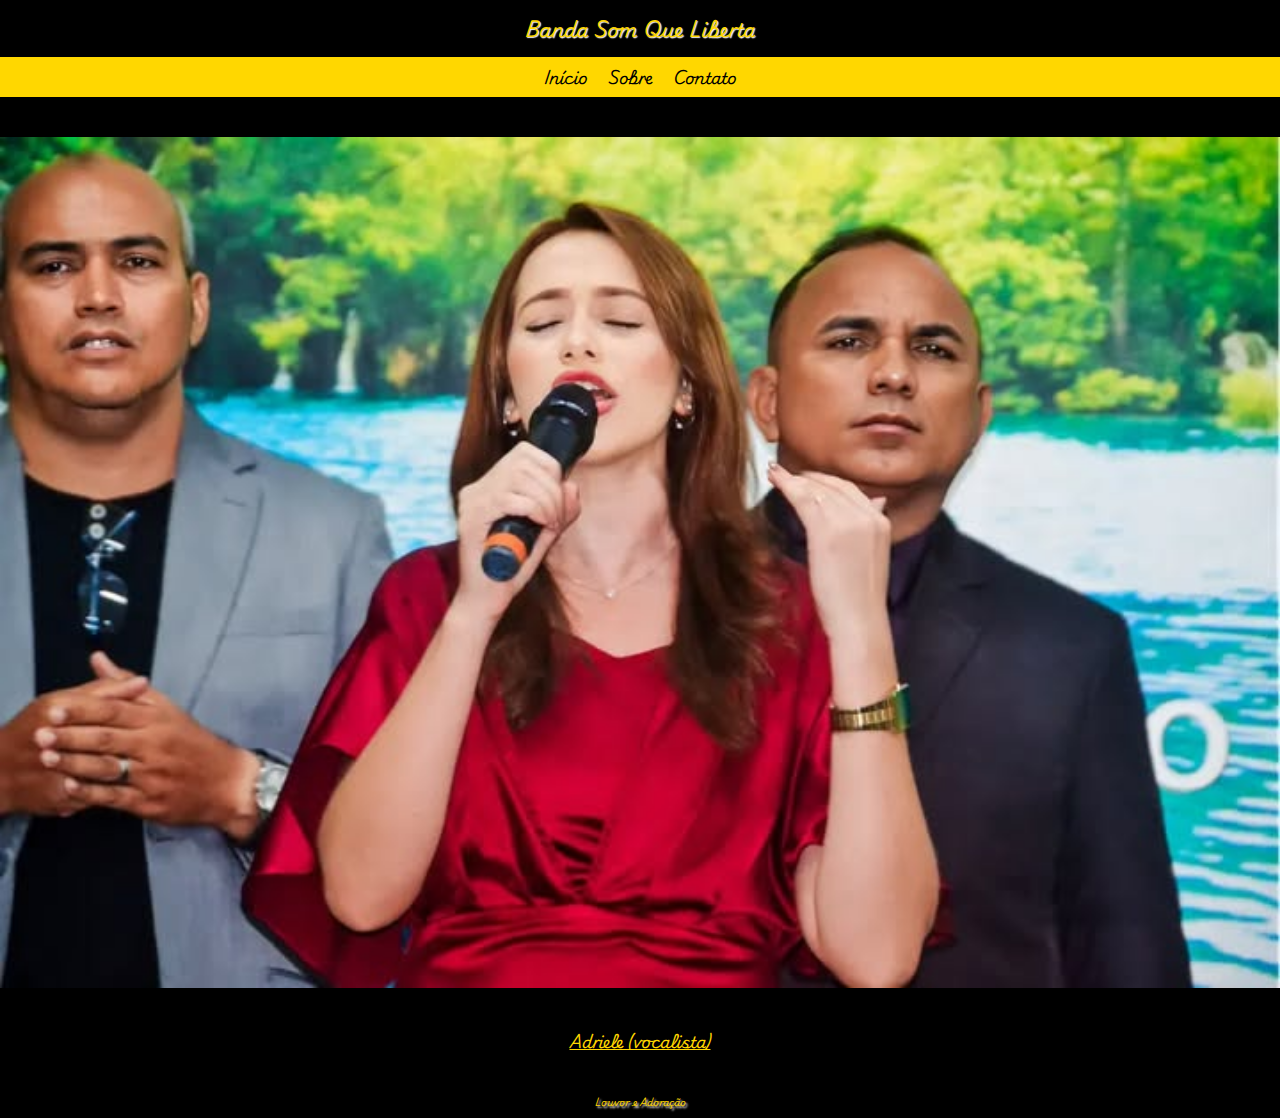
<file: index.html>
<!DOCTYPE html>
<html lang="pt-br">
  <head>
    <meta  charset="UTF-8">
    <meta name="viewport" content="width=device-width, initial-scale=1.0">
    <meta http-equiv="X-UA-Compatible" content="IE=edge">
    <meta name="author" content="Kinha Sousa">
    <meta name="keywords" content="banda, sql, louvor, adoração, música">
    <meta name="description" content="o site da banda sql aprimorado com javascript">
    <link rel="stylesheet" href="style.css">
    <title>Banda SQL</title>
  </head>
  <body>
    <h1>Banda Som Que Liberta</h1>
    <div class="menu">
      <ul>
        <li><a href="index.html">Início</a></li>
        <li><a href="sobre.html">Sobre</a></li>
        <li><a href="contato.html">Contato</a></li>
      </ul>
    </div>
    <div class="carrossel">
  <img src="image/Adriele.jpg" alt="Adriele vocalista" class="ativo">
  <img src="image/Neury.jpg" alt="Neury vocalista">
  <img src="image/Midia.jpg" alt="Midia vocalista">
  <img src="image/Elenita.jpg" alt="Elenita vocalista">
  <img src="image/Wylkson.jpg" alt="Wylkson vocalista">
  <img src="image/Elionai.jpg" alt="Elionai baterista">
  <img src="image/Nathan.jpg" alt="Nathan tecladista">
  <img src="image/Vitor.jpg" alt="Vitor guitarista">
  <img src="image/Nicolas.jpg" alt="Nicolas baixista">
</div>
<!-- legendas separadas -->
  <div class="legendas">
    <span class="ativa">Adriele (vocalista)</span>
    <span>Neury (vocalista)</span>
    <span>Midia (vocalista)</span>
    <span>Elenita (vocalista)</span>
    <span>Wylkson (vocalista)</span>
    <span>Elionai (baterista)</span>
    <span>Nathan (tecladista)</span>
    <span>Vitor (guitarista)</span>
    <span>Nicolas (baixista)</span>
  </div>

    <footer class="text-final"> <!--abre texto final-->
      <h2>Louvor e Adoração</h2>
    </footer><!--fecha texto final-->
    <script src="script.js"></script>
  </body>
</html>
</file>
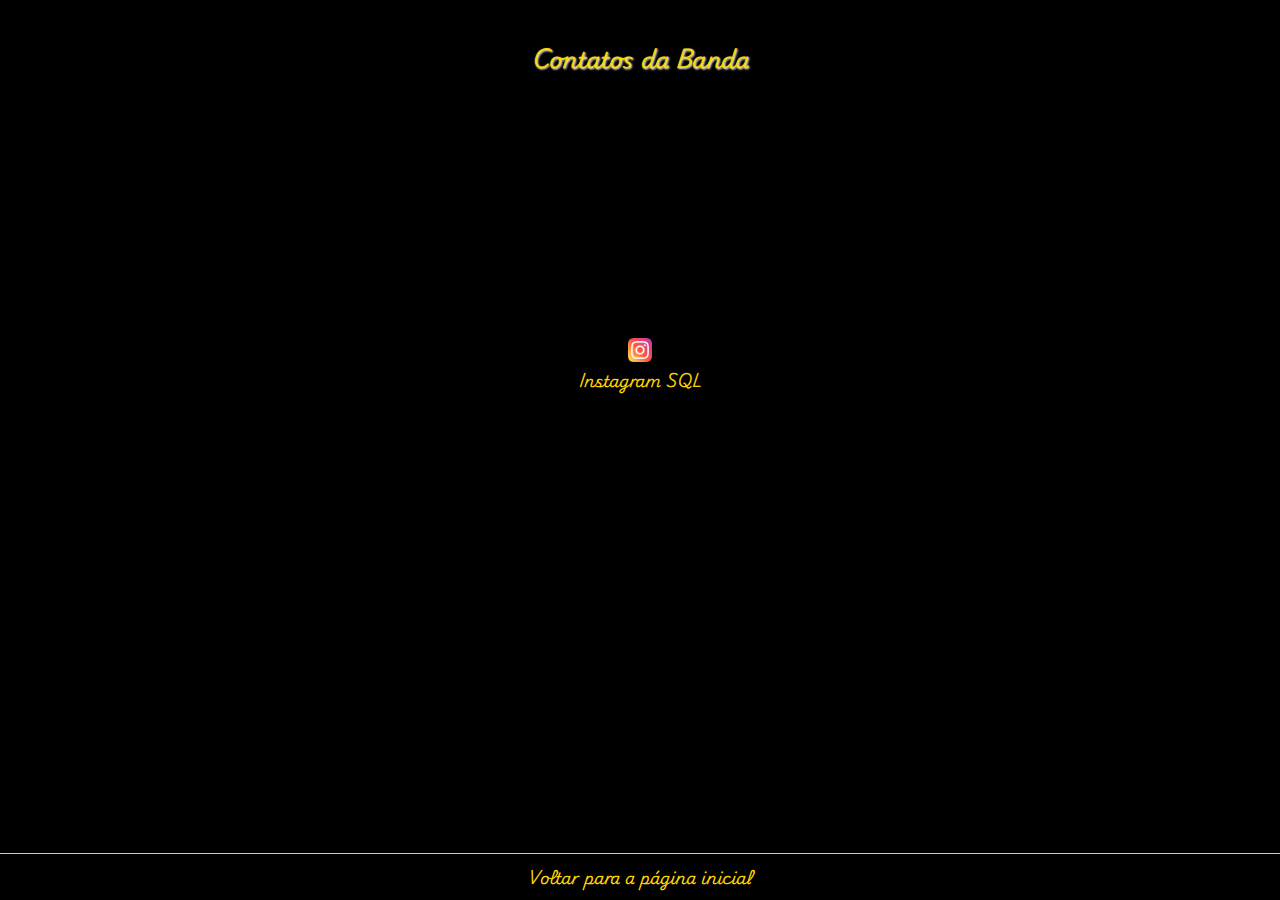
<file: contato.html>
<!DOCTYPE html>
<html lang="pt-br">
  <head>
    <meta charset="UTF-8">
    <meta name="viewport" content="width=device-width, initial-scale=1.0">
    <meta http-equiv="X-UA-Compatible" content="IE=edge">
    <meta name="author" content="Kinha Sousa">
    <meta name="keywords" content="banda, sql, louvor, adoração, música">
    <meta name="description" content="o site da banda sql aprimorado com javascript">
    <link rel="stylesheet" href="style.css">
    <title>Banda SQL</title>
  </head>
  <body>
    <div class="container">
      <section class="contato">
        <h2>Contatos da Banda</h2>
        <p class="ctn">
          <img src="image/instagram.png" alt="Logo Instagram" class="logo">
          <a href="#">Instagram SQL</a>
        </p>
      </section>
    </div>

    <footer class="voltar">
      <a href="index.html">Voltar para a página inicial</a>
    </footer>
  </body>
</html>
</file>
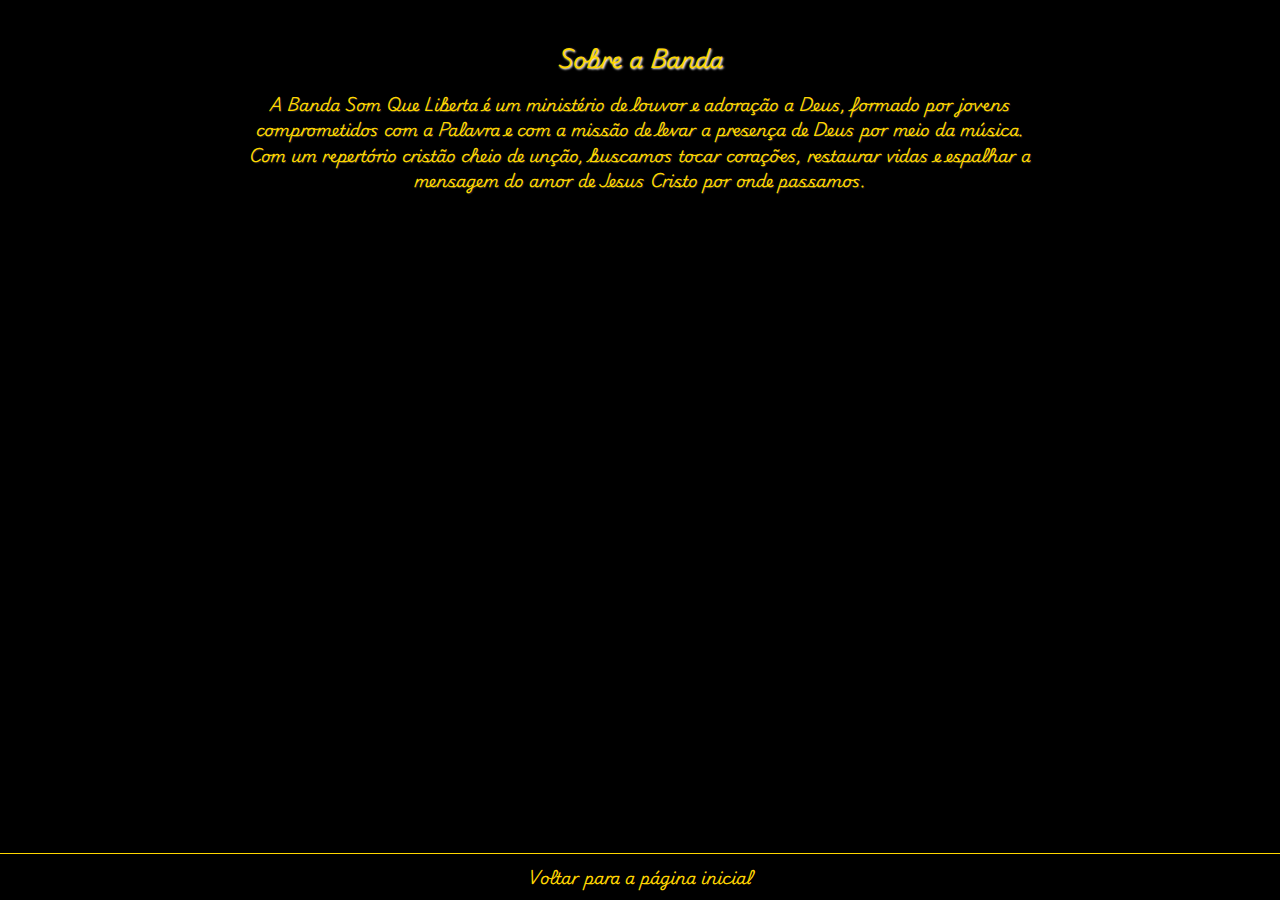
<file: sobre.html>
<!DOCTYPE html>
<html lang="pt-br">
  <head>
    <meta  charset="UTF-8">
    <meta name="viewport" content="width=device-width, initial-scale=1.0">
    <meta http-equiv="X-UA-Compatible" content="IE=edge">
    <meta name="author" content="Kinha Sousa">
    <meta name="keywords" content="banda, sql, louvor, adoração, música">
    <meta name="description" content="o site da banda sql aprimorado com javascript">
    <link rel="stylesheet" href="style.css">
    <title>Banda SQL</title>
  </head>
  <body>
    <div class="containerSobre">
    <section class="sobre">
  <h2>Sobre a Banda</h2>
  <p>
    A Banda Som Que Liberta é um ministério de louvor e adoração a Deus, formado por jovens comprometidos com a Palavra e com a missão de levar a presença de Deus por meio da música. Com um repertório cristão cheio de unção, buscamos tocar corações, restaurar vidas e espalhar a mensagem do amor de Jesus Cristo por onde passamos.
  </p>
</section>
</div>
<footer class="voltar">
      <a href="index.html">Voltar para a página inicial</a>
    </footer>
  </body>
</html>
</file>
<file: style.css>
@import url('https://fonts.googleapis.com/css2?family=Playwrite+DK+Loopet:wght@100..400&display=swap');

body {
  background: black;
  margin: 0;
  padding: 0;
  font-family: "Playwrite DK Loopet", cursive;
}

/* Cabeçalho */
h1 {
  text-align: center;
  color: gold;
  text-shadow: 1px 1px 1px #F5F5F5;
  font-size: 1.2rem;
}

/* Menu */
.menu {
  display: flex;
  justify-content: center;
  align-items: center;
  height: 40px;
  background: gold;
}

ul {
  display: flex;
  justify-content: center;
  list-style: none;
  margin: 0;
  padding: 0;
}

li {
  padding: 0 10px;
  display: flex;
  align-items: center;
  height: 100%;
}

/* Links */
a {
  font-family: "Playwrite DK Loopet", cursive;
  font-size: 1rem;
  text-decoration: none;
  color: black;
}

a:hover {
  color: black;
  text-decoration: underline;
  border-radius: 5px;
  padding: 5px;
}

/* Carrossel */
.carrossel {
  width: 100%;
  height: auto;
  margin: 40px auto;
  position: relative;
  overflow: hidden;
}

.carrossel img {
  width: 100%;
  height: auto;
  object-fit: contain; /* ou cover, se preferir preencher */
  display: none;
}

.carrossel img.ativo {
  display: block;
}

/* Legendas */
.legendas {
  text-align: center;
  margin-top: 10px;
}

.legendas span {
  display: none;
}

.legendas span.ativa {
  display: inline-block;
  color: gold;
  text-decoration: underline;
}

/* Texto final */
.text-final {
  color: gold;
  text-shadow: 2px 2px 2px #F5F5F5;
  font-size: 0.4rem;
  text-align: center;
  margin-top: 40px;
}

/* Seção sobre */
.sobre {
  max-width: 800px;
  margin: 0 auto;
  padding: 20px;
  color: gold;
  text-align: center;
}

.sobre h2 {
  font-size: 1.4rem;
  margin-bottom: 10px;
  text-shadow: 1px 1px 2px #F5F5F5;
}

.sobre p {
  font-size: 1rem;
  line-height: 1.6;
  text-shadow: 1px 1px 1px #222;
}

/* Seção contato */
.contato {
  text-align: center;
  color: gold;
  padding: 20px;
}

.contato h2 {
  font-size: 1.4rem;
  margin-bottom: 10px;
  text-shadow: 1px 1px 2px #F5F5F5;
}

.contato p {
  display: flex;
  flex-direction: column;
  align-items: center;
  margin-top: 20px;
}

.contato a {
  text-decoration: none;
  color: gold;
  font-weight: bold;
}

.contato a:hover {
  text-decoration: underline;
  background: black;
}

.ctn {
  display: flex;
  flex-direction: column;
  align-items: center;
  justify-content: center;
  min-height: 60vh; /* altura mínima da área */
}


/* Logo Instagram */
.logo {
  width: 24px;
  height: 24px;
  margin-bottom: 5px;
}

/* Rodapé */
.voltar {
  position: fixed;
  bottom: 0;
  width: 100%;
  background: black;
  text-align: center;
  padding: 10px 0;
  border-top: 1px solid gold;
}

.voltar a {
  font-family: "Playwrite DK Loopet", cursive;
  font-size: 1rem;
  color: gold;
  text-decoration: none;
  font-weight: bold;
}

.voltar a:hover {
  text-decoration: underline;
  background: black;
}

.containerSobre {
  padding-bottom: 60px;
}
/* Para celular */
@media (max-width: 768px) {
  h1 {
    font-size: 1rem;
  }

  .menu {
    flex-direction: column;
    height: auto;
    padding: 15px 0;
    gap: 10px; /* adiciona espaço entre os itens */
  }

  ul {
    flex-direction: column;
    align-items: center;
    gap: 10px; /* mais espaço entre os <li> */
  }

  li {
    padding: 0;
  }

  .sobre h2,
  .contato h2 {
    font-size: 1.2rem;
  }

  .sobre p,
  .contato p {
    font-size: 0.9rem;
  }

  .voltar a {
    font-size: 0.9rem;
  }

  .text-final {
    font-size: 0.6rem;
  }

  .logo {
    width: 20px;
    height: 20px;
  }

  .container, .sobre, .contato {
    padding: 0 15px;
  }

  .containerSobre {
    padding-bottom: 80px;
  }
}
/* Para tablets */
@media (min-width: 769px) and (max-width: 1024px) {
  .menu {
    flex-wrap: wrap;
    justify-content: space-around;
    padding: 10px 0;
    height: auto;
  }

  ul {
    flex-wrap: wrap;
    justify-content: center;
  }

  li {
    padding: 10px 20px;
    flex: 1 1 auto;
    text-align: center;
  }

  a {
    font-size: 1rem;
  }
</file>
